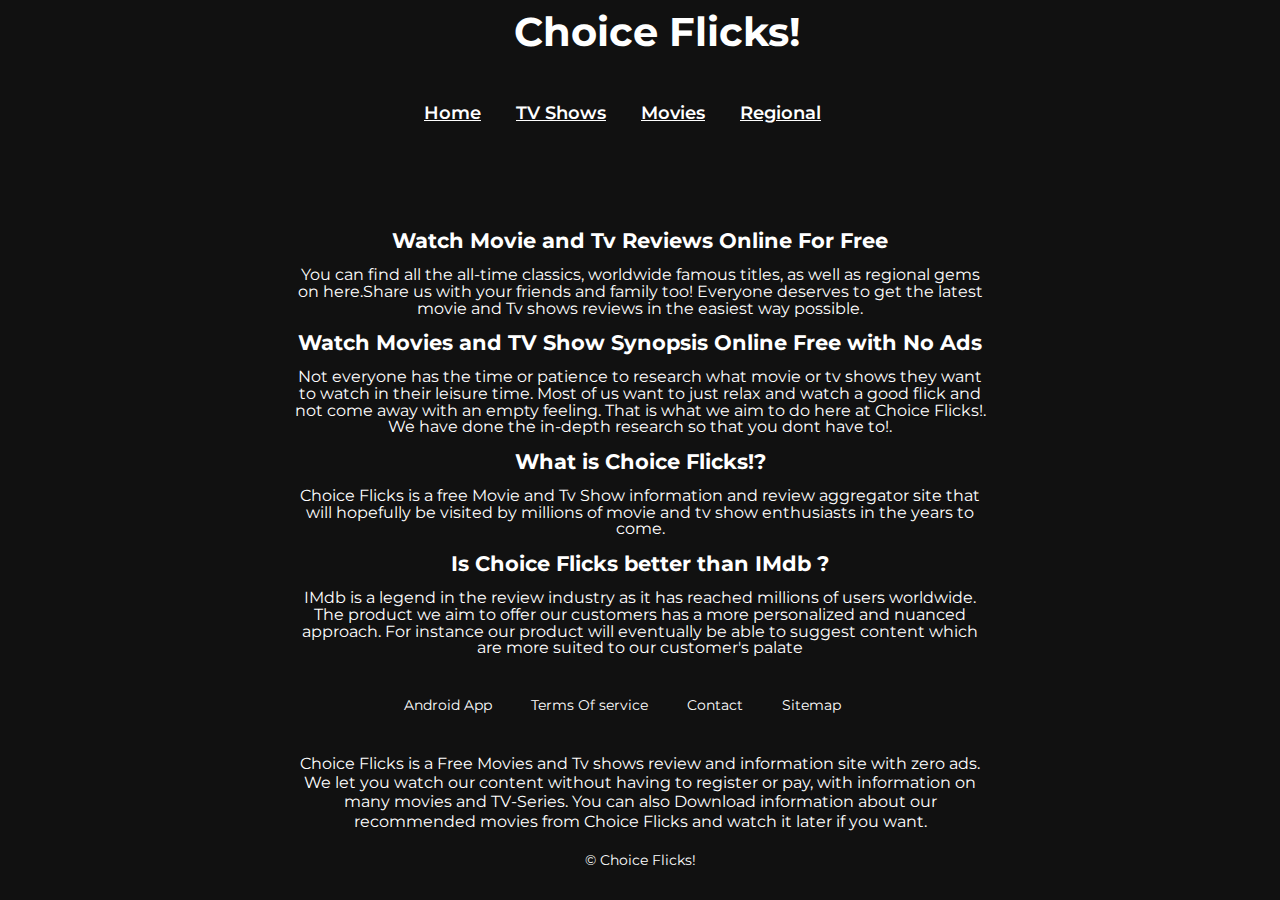
<file: index.html>
<!DOCTYPE html>
<html lang="en">

<head>
    <meta charset="UTF-8">
    <meta http-equiv="X-UA-Compatible" content="IE=edge">
    <meta name="viewport" content="width=device-width, initial-scale=1.0">
    <link rel="stylesheet" href="style.css">
    <link rel="preconnect" href="https://fonts.googleapis.com">
    <link rel="preconnect" href="https://fonts.gstatic.com" crossorigin>
    <link href="https://fonts.googleapis.com/css2?family=Montserrat:wght@300&display=swap" rel="stylesheet">
    <title>Choice Flicks!</title>
</head>

<body>
    <header>

        <h1>Choice Flicks!</h1>
        <nav id="top">

            <span><a href="">Home</a></span>
            <span><a href="Tv-shows.html">TV Shows</a></span>
            <span> <a href="Movies Page.html">Movies</a></span>
            <span> <a href="REgional.html">Regional</a></span>

        </nav>

    </header>
    <section>




        <h2> Watch Movie and Tv Reviews Online For Free</h2>
        <p>
            You can find all the all-time classics, worldwide famous titles, as well as regional gems on here.Share us
            with your friends and family too! Everyone deserves to get the latest movie and Tv shows reviews in
            the easiest way possible.</p>

        <!-- modified -->
        <h2> Watch Movies and TV Show Synopsis Online Free with No Ads</h2>
        <!-- complete change -->
        <p>Not everyone has the time or patience to research what movie or tv shows they want to watch in their leisure
            time. Most of us want to just relax and watch a good flick
            and not come away with an empty feeling. That is what we aim to do here at Choice Flicks!. We have done the
            in-depth research so that you dont have to!.
        </p>

        <!-- modified -->
        <h2> What is Choice Flicks!?</h2>
        <p>
            Choice Flicks is a free Movie and Tv Show information and review aggregator site that will hopefully be
            visited by millions of movie and tv show
            enthusiasts in the years to come.</p>

        <!-- modified -->
        <h2>Is Choice Flicks better than IMdb ?</h2>
        <!-- complete change -->
        <p>
            IMdb is a legend in the review industry as it has reached millions of users worldwide. The product we aim to
            offer our customers has a more personalized
            and nuanced approach. For instance our product will eventually be able to suggest content which are more
            suited to our customer's palate</p>


    </section>
    <footer>
        <div class="bottom">
            <span>Android App</span>
            <span>Terms Of service</span>
            <span>Contact</span>
            <span>Sitemap</span>

        </div>
        <div class="btm">
            <!-- modified -->
            <p>
                Choice Flicks is a Free Movies and Tv shows review and information site with zero ads. We let you watch
                our content without having
                to
                register or pay, with information on many movies and TV-Series. You can also Download information about
                our recommended movies from
                Choice Flicks and watch it later if you want.
            </p>
        </div>
        
       <div>© Choice Flicks!</div>
    </footer>

</body>

</html>
</file>
<file: style.css>
body {
    background-color: #111111;
    font-family: "Montserrat", Arial;
    color: white;
    font-size: 14px;
    line-height: 1.2em;
    font-weight: 400;
    background-image: url("https://images.pexels.com/photos/8140552/pexels-photo-8140552.jpeg?auto=compress&cs=tinysrgb&w=1260&h=750&dpr=2");

    background-repeat: no-repeat;


}



h1 {

    font-size: 40px;
    font-weight: 700;
    line-height: 1.2;
    color: white;
    transform: translateX(40%);
    margin-top: 0;

}

a {
    color: white;

}

#top {
    height: 60px;
    line-height: 60px;
    margin: 0;
    margin-bottom: 90px;
    padding: 0 10px;
    font-size: 18px;
    font-weight: 600;
    display: flex;
    justify-content: center;


}

span {
    padding-right: 35px;
}

section {
    text-align: center;
}

button {
    font-weight: 600;
    background-color: #FFE400;
    color: #111;
    padding: 10px 45px;
    transition: all .2s ease 0s;
    border-radius: 30px;
    font-size: 1.25rem;
    line-height: 1.5;
    margin: 40px 10px;

}

input {
    padding: 10px 450px;
}

p {

    width: 700px;
    margin: 0;
    font-size: 16px;
    display: inline-block;
    text-align: center;

}

footer {
    text-align: center;
}

.bottom {
    margin: 40px 10px;
}

.btm {
    max-width: 800px;
    color: #fff;
    text-align: center;
    margin: 0 auto 20px;
    line-height: 1.6em;
    font-size: 12px;

}

@media (max-width:742px) {
    p {
        width: 400px;
    }
}

@media (max-width:442px) {
    p {
        width: 200px;
    }

    #top {
        display: flex;
        flex-direction: column;
        margin-top: 90px;

    }

    h1 {
        font-size: 20px;
    }

    span {
        font-size: 17px;
    }

}
</file>
